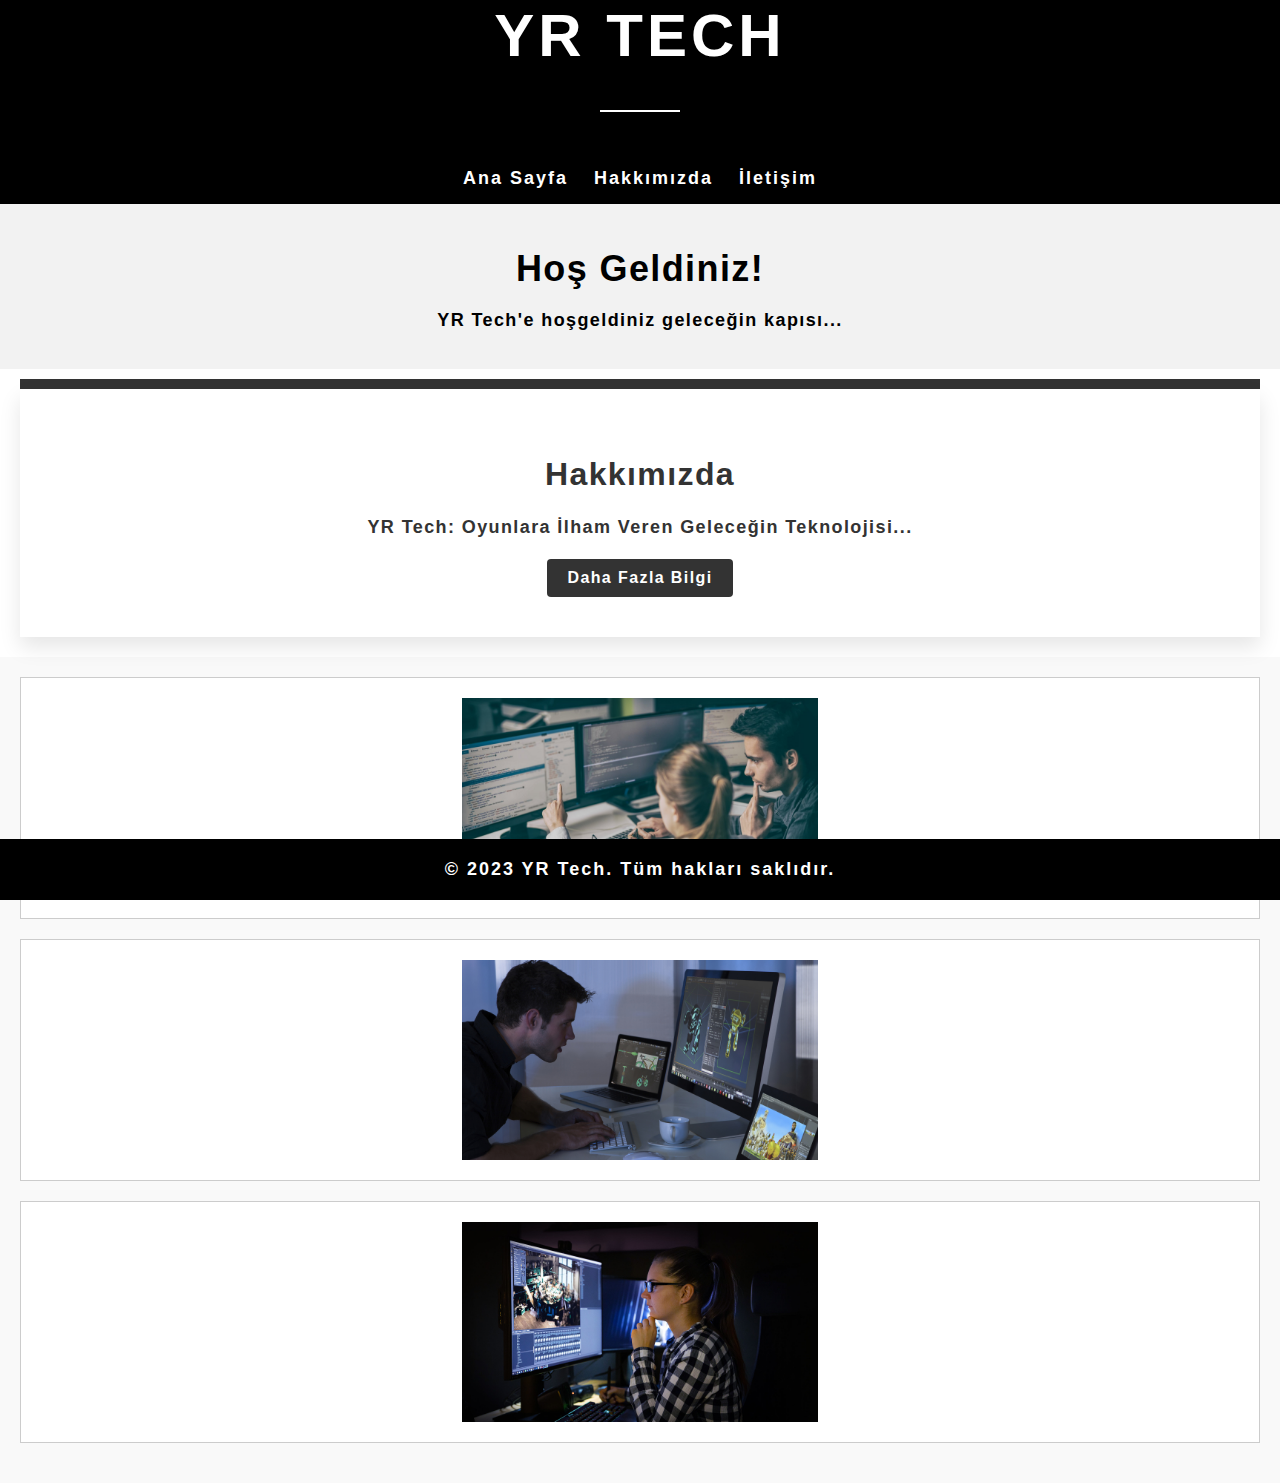
<file: index.html>
<!DOCTYPE html>
<html lang="en">
<head>
  <meta charset="UTF-8">
  <meta name="viewport" content="width=device-width, initial-scale=1.0">
  <title>YR Tech</title>
  <link rel="stylesheet" href="CSS.css">
</head>
<body>
  <header>
    <h1>YR Tech</h1>
  </header>
  <nav>
    <a href="index.html">Ana Sayfa</a>
    <a href="hakkımızda.html">Hakkımızda</a>
    <a href="iletisim.html">İletişim</a>
  </nav>
  <section id="home">
    <div class="welcome">
      <h1>Hoş Geldiniz!</h1>
      <p>YR Tech'e hoşgeldiniz geleceğin kapısı...</p>
    </div>
  </section>
  
  <section id="about">
    <h2>Hakkımızda</h2>
    <p>YR Tech: Oyunlara İlham Veren Geleceğin Teknolojisi...</p>
    <a href="hakkımızda.html">Daha Fazla Bilgi</a>
  </section>
  
  <section id="gallery">
    <div class="gallery-item">
      <img src="./assest/resim1.jpg" alt="Resim 1">
    </div>
    <div class="gallery-item">
      <img src="./assest/resim2.jpg" alt="Resim 2">
    </div>
    <div class="gallery-item">
      <img src="./assest/resim3.jpg" alt="Resim 3">
    </div>
  </section>
  <footer>
    &copy; 2023 YR Tech. Tüm hakları saklıdır.
  </footer>
</body>
</html>
</file>
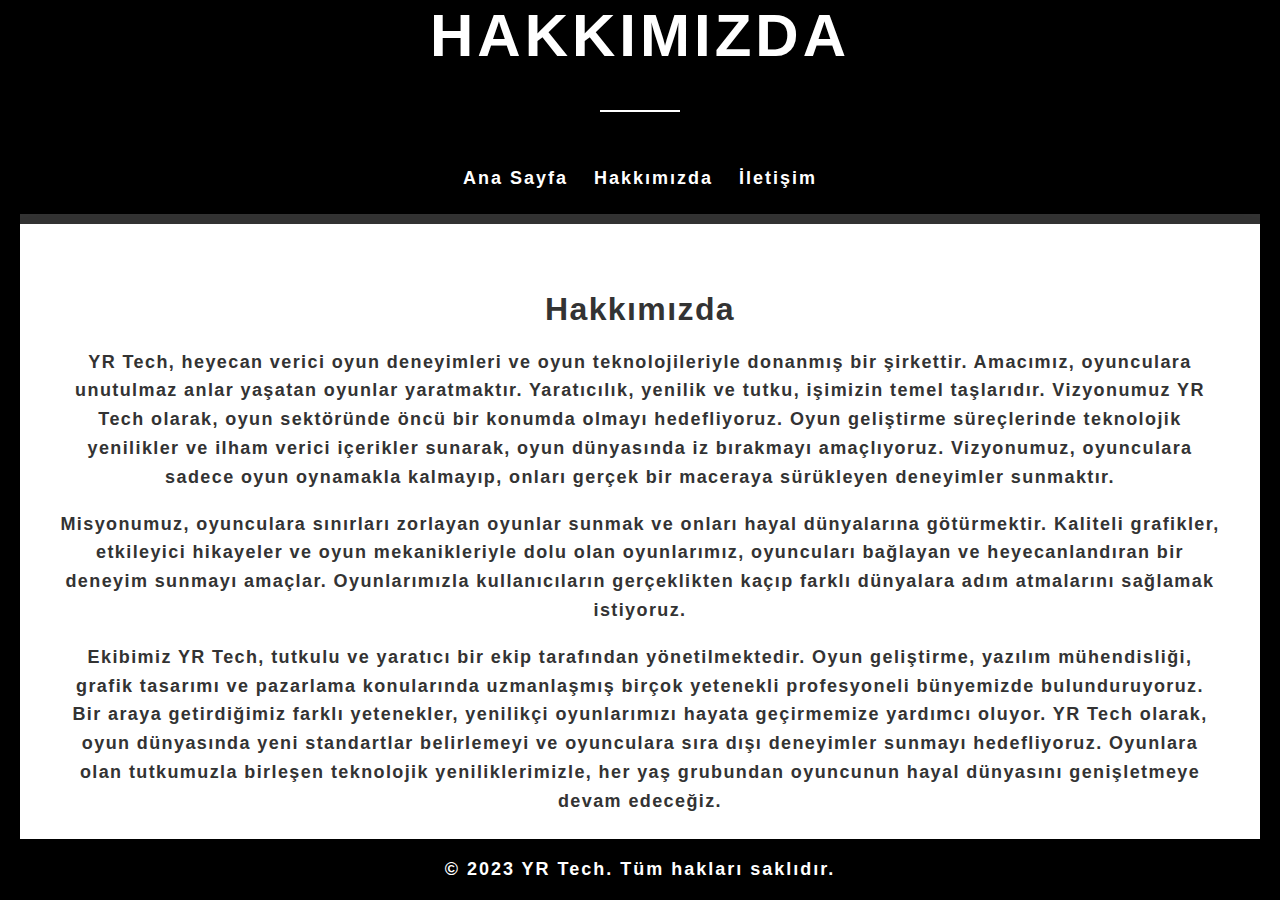
<file: hakkımızda.html>
<!DOCTYPE html>
<html lang="en">

<head>
  <meta charset="UTF-8">
  <meta name="viewport" content="width=device-width, initial-scale=1.0">
  <title>Hakkımızda </title>
  <link rel="stylesheet" href="CSS.css">
</head>

<body>
  <header>
    <h1>Hakkımızda</h1>
  </header>
  <nav>
    <a href="index.html">Ana Sayfa</a>
    <a href="hakkımızda.html">Hakkımızda</a>
    <a href="iletisim.html">İletişim</a>
  </nav>
  <section id="about">
    <h2>Hakkımızda</h2>
    <p>YR Tech, heyecan verici oyun deneyimleri ve oyun teknolojileriyle donanmış bir şirkettir. Amacımız, oyunculara
      unutulmaz anlar yaşatan oyunlar yaratmaktır. Yaratıcılık, yenilik ve tutku, işimizin temel taşlarıdır.

      Vizyonumuz
      YR Tech olarak, oyun sektöründe öncü bir konumda olmayı hedefliyoruz. Oyun geliştirme süreçlerinde teknolojik
      yenilikler ve ilham verici içerikler sunarak, oyun dünyasında iz bırakmayı amaçlıyoruz. Vizyonumuz, oyunculara
      sadece oyun oynamakla kalmayıp, onları gerçek bir maceraya sürükleyen deneyimler sunmaktır.</p>
    <p>
      Misyonumuz, oyunculara sınırları zorlayan oyunlar sunmak ve onları hayal dünyalarına götürmektir. Kaliteli
      grafikler, etkileyici hikayeler ve oyun mekanikleriyle dolu olan oyunlarımız, oyuncuları bağlayan ve
      heyecanlandıran bir deneyim sunmayı amaçlar. Oyunlarımızla kullanıcıların gerçeklikten kaçıp farklı dünyalara adım
      atmalarını sağlamak istiyoruz.</p>
    <p>Ekibimiz
      YR Tech, tutkulu ve yaratıcı bir ekip tarafından yönetilmektedir. Oyun geliştirme, yazılım mühendisliği, grafik
      tasarımı ve pazarlama konularında uzmanlaşmış birçok yetenekli profesyoneli bünyemizde bulunduruyoruz. Bir araya
      getirdiğimiz farklı yetenekler, yenilikçi oyunlarımızı hayata geçirmemize yardımcı oluyor.

      YR Tech olarak, oyun dünyasında yeni standartlar belirlemeyi ve oyunculara sıra dışı deneyimler sunmayı
      hedefliyoruz. Oyunlara olan tutkumuzla birleşen teknolojik yeniliklerimizle, her yaş grubundan oyuncunun hayal
      dünyasını genişletmeye devam edeceğiz.</p>
  </section>
  <style>
    body {
      background: #000;
    }
  </style>
  <footer>
    &copy; 2023 YR Tech. Tüm hakları saklıdır.
  </footer>
</body>

</html>
</file>
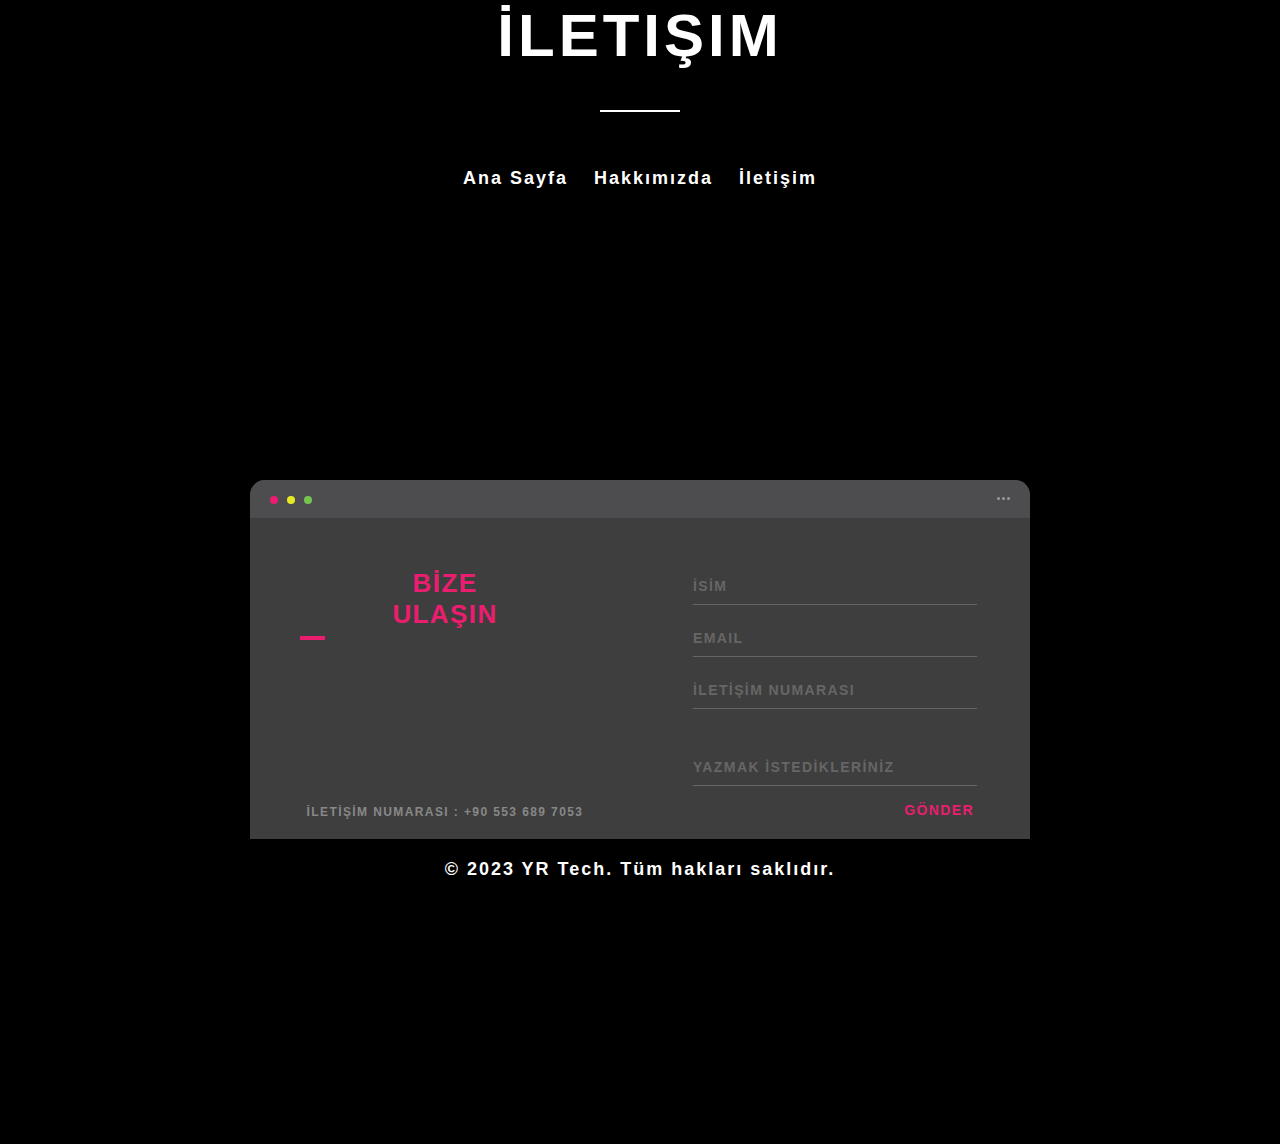
<file: iletisim.html>
<!DOCTYPE html>
<html lang="en">
<head>
  <meta charset="UTF-8">
  <meta name="viewport" content="width=device-width, initial-scale=1.0">
  <title>İletişim </title>
  <link rel="stylesheet" href="CSS.css">
  <script src="script.js"></script>
</head>
<body>
  <header>
    <h1>İletişim </h1>
  </header>
  <nav>
    <a href="index.html">Ana Sayfa</a>
    <a href="hakkımızda.html">Hakkımızda</a>
    <a href="iletisim.html">İletişim</a>
  </nav>
  <section id="contact">
    <div class="background">
      <div class="container">
        <div class="screen">
          <div class="screen-header">
            <div class="screen-header-left">
              <div class="screen-header-button close"></div>
              <div class="screen-header-button maximize"></div>
              <div class="screen-header-button minimize"></div>
            </div>
            <div class="screen-header-right">
              <div class="screen-header-ellipsis"></div>
              <div class="screen-header-ellipsis"></div>
              <div class="screen-header-ellipsis"></div>
            </div>
          </div>
          <div class="screen-body">
            <div class="screen-body-item left">
              <div class="app-title">
                <span>BİZE</span>
                <span>ULAŞIN</span>
              </div>
              <div class="app-contact">İLETİŞİM NUMARASI : +90 553 689 7053</div>
            </div>
            <div class="screen-body-item">
              <div class="app-form">
                <div class="app-form-group">
                  <input class="app-form-control" placeholder="İSİM" >
                </div>
                <div class="app-form-group">
                  <input class="app-form-control" placeholder="EMAIL" >
                </div>
                <div class="app-form-group">
                  <input class="app-form-control" placeholder="İLETİŞİM NUMARASI" maxlength="10">
                </div>
                <div class="app-form-group message">
                  <input class="app-form-control" placeholder="YAZMAK İSTEDİKLERİNİZ">
                </div>
                <div class="app-form-group buttons">
                  <button class="app-form-button" type="submit" onclick="submitForm()">GÖNDER</button>

                </div>
              </div>
            </div>
          </div>
        </div>
      </div>
    </div>
  </section>
  <style>
    body {
      background: #000;
    }
  </style>
  <footer>
    &copy; 2023 YR Tech. Tüm hakları saklıdır.
  </footer>
</body>
</html>
</file>
<file: CSS.css>
/* Genel Stiller */
* {
    box-sizing: border-box;
  }
  
  body {
    font-family: Arial, sans-serif;
    margin: 0;
    padding: 0;
  }
  
  header {
    background-color: #000;
    color: #fff;
    padding: 1px;
    text-align: center;
  }
  
  header h1 {
    font-size: 60px;
    margin: 0;
    text-transform: uppercase;
    letter-spacing: 4px;
    font-weight: 900;
  }
  
  header p {
    font-size: 24px;
    margin: 20px 0 0;
    opacity: 0.8;
  }
  
  header::after {
    content: "";
    display: block;
    width: 80px;
    height: 2px;
    background-color: #fff;
    margin: 40px auto;
  }
  
  
  nav {
    background-color: #000;
    padding: 15px;
    text-align: center;
  }
  
  nav a {
    color: #fff;
    text-decoration: none;
    margin: 0 10px;
    font-size: 18px;
    font-weight: bold;
    letter-spacing: 2px;
    transition: color 0.3s ease;
  }
  
  nav a:hover {
    color: #ff6f00;
  }
  
  
  section {
    padding: 20px;
    text-align: center;
  }
  footer {
    background-color: #000;
    color: #fff;
    padding: 20px;
    text-align: center;
    position: fixed;
    bottom: 0;
    left: 0;
    width: 100%;
    display: flex;
    justify-content: center;
    align-items: center;
    font-size: 18px;
    font-weight: bold;
    letter-spacing: 2px;
    z-index: 9999;
    margin-top: auto;
  }
  
  footer::before {
    content: "";
    position: absolute;
    top: 0;
    left: 0;
    width: 100%;
    height: 100%;
    background-color: #000;
    z-index: -1;
  }
  
  
  
  
  
  /* Ana Sayfa */
  #home {
  background-color: #f2f2f2;
  padding: 20px;
  text-align: center;
}

#home h1 {
  font-size: 36px;
  margin-bottom: 20px;
}

#home p {
  font-size: 18px;
}

  
  /* Hakkımızda Sayfası */
  body {
    margin: 0;
    padding: 0;
    font-family: Arial, sans-serif;
    }
    
    .container {
        flex: 0 1 100%;
        display: flex;
        justify-content: center;
        align-items: center;
        padding: 10px;
      }
    
    #about {
        position: relative;
        padding: 40px;
        background-color: #fff;
        box-shadow: 0 10px 20px rgba(0, 0, 0, 0.1);
        margin: 20px;
      }
      
      #about::before {
        content: "";
        position: absolute;
        top: -10px;
        left: 0;
        width: 100%;
        height: 100%;
        background-color: #333;
        z-index: -1;
      }
      
      #about h2 {
        margin-bottom: 20px;
        font-size: 32px;
        font-weight: bold;
        color: #333;
      }
      
      #about p {
        font-size: 18px;
        line-height: 1.6;
        color: #333;
      }
      #about a {
        display: inline-block;
        padding: 10px 20px;
        background-color: #333;
        color: #fff;
        text-decoration: none;
        font-weight: bold;
        border-radius: 4px;
        transition: background-color 0.3s ease;
      }
      
      #about a:hover {
        background-color: #555;
      }
      
  
  
  /* Galeri Sayfası */
  #gallery {
    background-color: #f9f9f9;
  }
  
  #gallery h2 {
    font-size: 28px;
    margin-bottom: 10px;
  }
  
  .gallery-item {
    display: flex;
    justify-content: center;
    align-items: center;
    background-color: #fff;
    border: 1px solid #ccc;
    padding: 20px;
    margin-bottom: 20px;
  }
  
  .gallery-item:hover {
    transform: translateY(-5px);
    box-shadow: 0 5px 10px rgba(0, 0, 0, 0.2);
  }
  
  .gallery-item img {
    max-width: 100%;
    max-height: 200px;
  }
  
  
  
  
  /* İletişim Sayfası */
  *,
  *:before,
  *:after {
    box-sizing: border-box;
    -webkit-font-smoothing: antialiased;
    -moz-osx-font-smoothing: grayscale;
  }

 .body {
    
    font-size: 12px;
  }

  body,
  button,
  input {
    font-family: 'Montserrat', sans-serif;
    font-weight: 700;
    letter-spacing: 1.4px;
  }

  .background {
    display: flex;
    min-height: 100vh;
  }

  .container {
    max-width: 800px;
    margin: auto;
    padding: 10px;
  }

  .screen {
    position: relative;
    background: #3e3e3e;
    border-radius: 15px;
    width: 110%; /* Ekranın enine büyümesi */
    height: 110%; /* Ekranın boyuna büyümesi */
  }

  .screen:after {
    content: '';
    display: block;
    position: absolute;
    top: 0;
    left: 20px;
    right: 20px;
    bottom: 0;
    border-radius: 15px;
    box-shadow: 0 20px 40px rgba(0, 0, 0, .4);
    z-index: -1;
  }

  .screen-header {
    display: flex;
    align-items: center;
    padding: 10px 20px;
    background: #4d4d4f;
    border-top-left-radius: 15px;
    border-top-right-radius: 15px;
  }

  .screen-header-left {
    margin-right: auto;
  }

  .screen-header-button {
    display: inline-block;
    width: 8px;
    height: 8px;
    margin-right: 3px;
    border-radius: 8px;
    background: white;
  }

  .screen-header-button.close {
    background: #ed1c6f;
  }

  .screen-header-button.maximize {
    background: #e8e925;
  }

  .screen-header-button.minimize {
    background: #74c54f;
  }

  .screen-header-right {
    display: flex;
  }

  .screen-header-ellipsis {
    width: 3px;
    height: 3px;
    margin-left: 2px;
    border-radius: 8px;
    background: #999;
  }

  .screen-body {
    display: flex;
  }

  .screen-body-item {
    flex: 1;
    padding: 50px;
    flex-grow: 1;
  }

  .screen-body-item.left {
    display: flex;
    flex-direction: column;
  }

  .app-title {
    display: flex;
    flex-direction: column;
    position: relative;
    color: #ea1d6f;
    font-size: 26px;
  }

  .app-title:after {
    content: '';
    display: block;
    position: absolute;
    left: 0;
    bottom: -10px;
    width: 25px;
    height: 4px;
    background: #ea1d6f;
  }

  .app-contact {
    margin-top: auto;
    font-size: 12px;
    color: #888;
  }

  .app-form-group {
    margin-bottom: 15px;
  }

  .app-form-group.message {
    margin-top: 40px;
  }

  .app-form-group.buttons {
    margin-bottom: 0;
    text-align: right;
  }

  .app-form-control {
    width: 98%;
    padding: 10px 0;
    background: none;
    border: none;
    border-bottom: 1px solid #666;
    color: #ddd;
    font-size: 14px;
    text-transform: uppercase;
    outline: none;
    transition: border-color .2s;
  }

  .app-form-control::placeholder {
    color: #666;
  }

  .app-form-control:focus {
    border-bottom-color: #ddd;
  }

  .app-form-button {
    background: none;
    border: none;
    color: #ea1d6f;
    font-size: 14px;
    cursor: pointer;
    outline: none;
  }

  .app-form-button:hover {
    color: #b9134f;
  }

  .credits {
    display: flex;
    justify-content: center;
    align-items: center;
    margin-top: 20px;
    color: #ffa4bd;
    font-family: 'Roboto Condensed', sans-serif;
    font-size: 16px;
    font-weight: normal;
  }

  .credits-link {
    display: flex;
    align-items: center;
    color: #fff;
    font-weight: bold;
    text-decoration: none;
  }

  .dribbble {
    width: 20px;
    height: 20px;
    margin: 0 5px;
  }


  
/* Küçük ekranlar için stil düzenlemeleri */
@media screen and (max-width: 600px) {
  .screen-body-item {
    padding: 10px;
  }
}

/* Orta büyüklükteki ekranlar için stil düzenlemeleri */
@media screen and (min-width: 601px) and (max-width: 1024px) {
  .screen-body-item {
    padding: 30px;
  }
}

/* Büyük ekranlar için stil düzenlemeleri */
@media screen and (min-width: 1025px) {
  .screen-body {
    flex-direction: row;
  }

  .screen-body-item {
    padding: 50px;
  }
}
  
  
  /* Responsive Tasarım Ayarları */
  @media (max-width: 768px) {
    /* Tablet boyutları ve daha küçük ekranlar için */
    header {
      padding: 10px;
    }
  
    h1 {
      font-size: 24px;
    }
  
    nav {
      padding: 5px;
    }
  
    nav a {
      margin: 0 5px;
    }
  
    section {
      padding: 10px;
    }
  
    footer {
      padding: 10px;
    }
  
    .container {
        padding: 20px;
      }
    
      .screen-body {
        flex-direction: column;
      }
    
      .screen-body-item {
        padding: 20px 0;
      }
    
      .app-title {
        font-size: 20px;
      }
    
      .app-form-control {
        font-size: 12px;
      }
    
      .credits {
        font-size: 14px;
      }
    
  }
</file>
